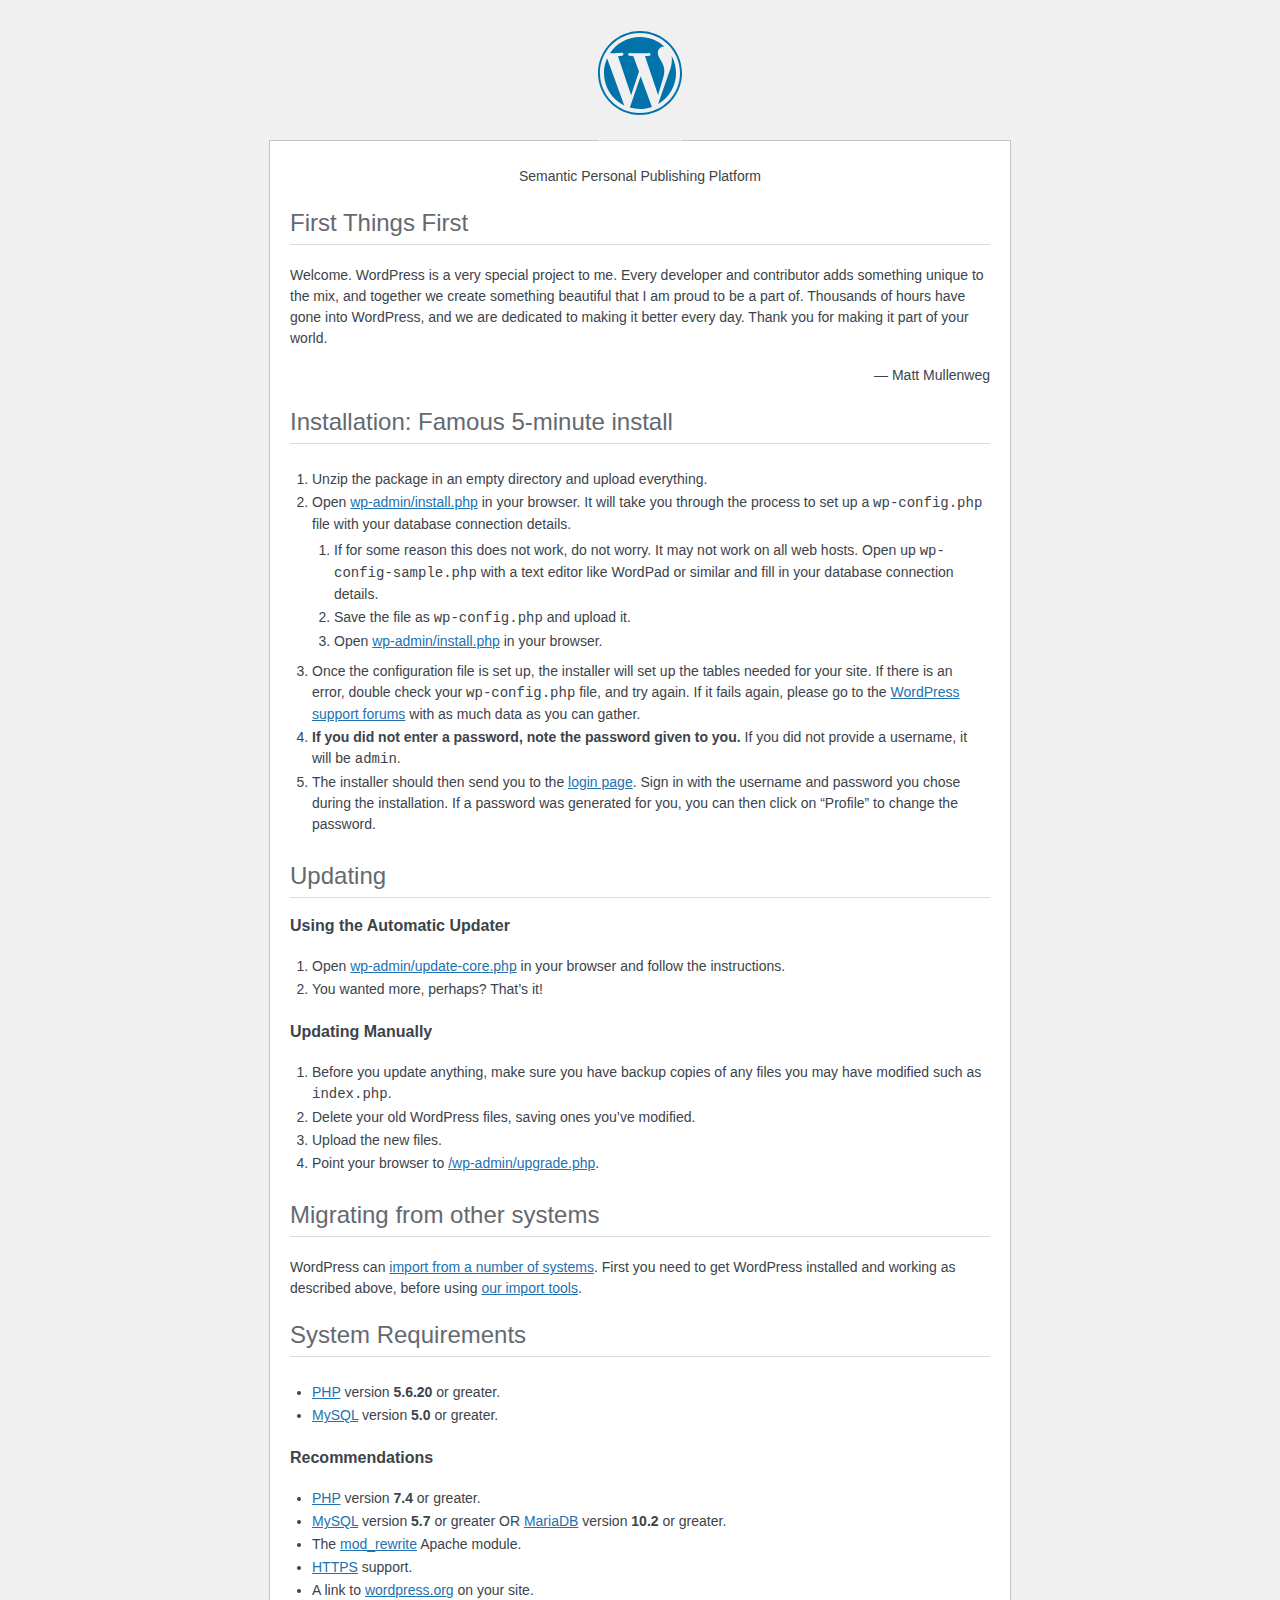
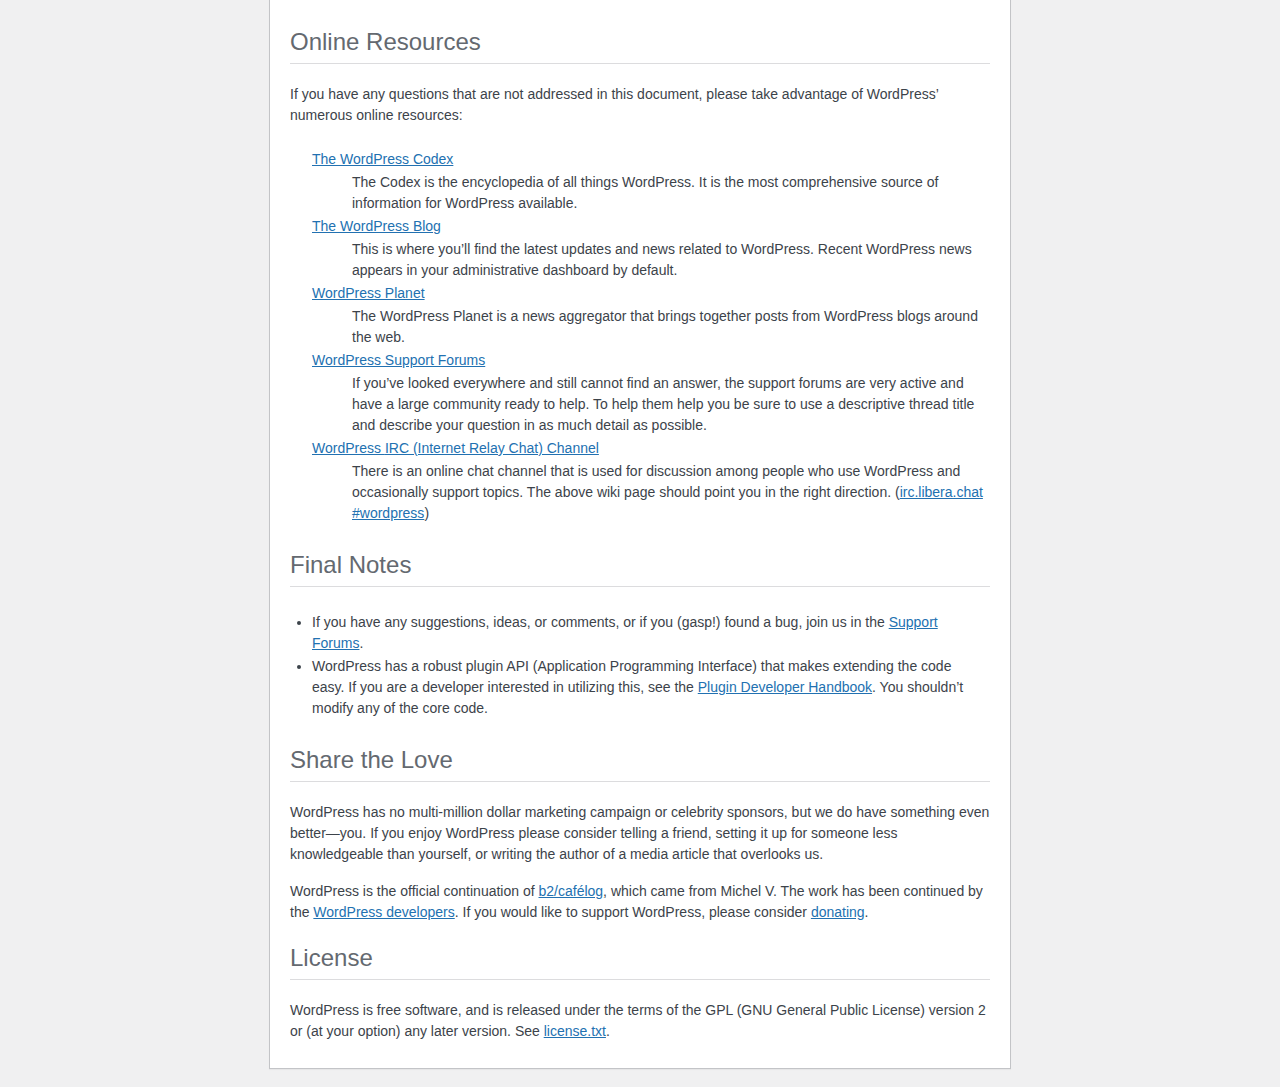
<file: _data/htdocs/readme.html>
<!DOCTYPE html>
<html lang="en">
<head>
	<meta name="viewport" content="width=device-width" />
	<meta http-equiv="Content-Type" content="text/html; charset=utf-8" />
	<title>WordPress &#8250; ReadMe</title>
	<link rel="stylesheet" href="wp-admin/css/install.css?ver=20100228" type="text/css" />
</head>
<body>
<h1 id="logo">
	<a href="https://wordpress.org/"><img alt="WordPress" src="wp-admin/images/wordpress-logo.png" /></a>
</h1>
<p style="text-align: center">Semantic Personal Publishing Platform</p>

<h2>First Things First</h2>
<p>Welcome. WordPress is a very special project to me. Every developer and contributor adds something unique to the mix, and together we create something beautiful that I am proud to be a part of. Thousands of hours have gone into WordPress, and we are dedicated to making it better every day. Thank you for making it part of your world.</p>
<p style="text-align: right">&#8212; Matt Mullenweg</p>

<h2>Installation: Famous 5-minute install</h2>
<ol>
	<li>Unzip the package in an empty directory and upload everything.</li>
	<li>Open <span class="file"><a href="wp-admin/install.php">wp-admin/install.php</a></span> in your browser. It will take you through the process to set up a <code>wp-config.php</code> file with your database connection details.
		<ol>
			<li>If for some reason this does not work, do not worry. It may not work on all web hosts. Open up <code>wp-config-sample.php</code> with a text editor like WordPad or similar and fill in your database connection details.</li>
			<li>Save the file as <code>wp-config.php</code> and upload it.</li>
			<li>Open <span class="file"><a href="wp-admin/install.php">wp-admin/install.php</a></span> in your browser.</li>
		</ol>
	</li>
	<li>Once the configuration file is set up, the installer will set up the tables needed for your site. If there is an error, double check your <code>wp-config.php</code> file, and try again. If it fails again, please go to the <a href="https://wordpress.org/support/forums/">WordPress support forums</a> with as much data as you can gather.</li>
	<li><strong>If you did not enter a password, note the password given to you.</strong> If you did not provide a username, it will be <code>admin</code>.</li>
	<li>The installer should then send you to the <a href="wp-login.php">login page</a>. Sign in with the username and password you chose during the installation. If a password was generated for you, you can then click on &#8220;Profile&#8221; to change the password.</li>
</ol>

<h2>Updating</h2>
<h3>Using the Automatic Updater</h3>
<ol>
	<li>Open <span class="file"><a href="wp-admin/update-core.php">wp-admin/update-core.php</a></span> in your browser and follow the instructions.</li>
	<li>You wanted more, perhaps? That&#8217;s it!</li>
</ol>

<h3>Updating Manually</h3>
<ol>
	<li>Before you update anything, make sure you have backup copies of any files you may have modified such as <code>index.php</code>.</li>
	<li>Delete your old WordPress files, saving ones you&#8217;ve modified.</li>
	<li>Upload the new files.</li>
	<li>Point your browser to <span class="file"><a href="wp-admin/upgrade.php">/wp-admin/upgrade.php</a>.</span></li>
</ol>

<h2>Migrating from other systems</h2>
<p>WordPress can <a href="https://wordpress.org/support/article/importing-content/">import from a number of systems</a>. First you need to get WordPress installed and working as described above, before using <a href="wp-admin/import.php">our import tools</a>.</p>

<h2>System Requirements</h2>
<ul>
	<li><a href="https://secure.php.net/">PHP</a> version <strong>5.6.20</strong> or greater.</li>
	<li><a href="https://www.mysql.com/">MySQL</a> version <strong>5.0</strong> or greater.</li>
</ul>

<h3>Recommendations</h3>
<ul>
	<li><a href="https://secure.php.net/">PHP</a> version <strong>7.4</strong> or greater.</li>
	<li><a href="https://www.mysql.com/">MySQL</a> version <strong>5.7</strong> or greater OR <a href="https://mariadb.org/">MariaDB</a> version <strong>10.2</strong> or greater.</li>
	<li>The <a href="https://httpd.apache.org/docs/2.2/mod/mod_rewrite.html">mod_rewrite</a> Apache module.</li>
	<li><a href="https://wordpress.org/news/2016/12/moving-toward-ssl/">HTTPS</a> support.</li>
	<li>A link to <a href="https://wordpress.org/">wordpress.org</a> on your site.</li>
</ul>

<h2>Online Resources</h2>
<p>If you have any questions that are not addressed in this document, please take advantage of WordPress&#8217; numerous online resources:</p>
<dl>
	<dt><a href="https://codex.wordpress.org/">The WordPress Codex</a></dt>
		<dd>The Codex is the encyclopedia of all things WordPress. It is the most comprehensive source of information for WordPress available.</dd>
	<dt><a href="https://wordpress.org/news/">The WordPress Blog</a></dt>
		<dd>This is where you&#8217;ll find the latest updates and news related to WordPress. Recent WordPress news appears in your administrative dashboard by default.</dd>
	<dt><a href="https://planet.wordpress.org/">WordPress Planet</a></dt>
		<dd>The WordPress Planet is a news aggregator that brings together posts from WordPress blogs around the web.</dd>
	<dt><a href="https://wordpress.org/support/forums/">WordPress Support Forums</a></dt>
		<dd>If you&#8217;ve looked everywhere and still cannot find an answer, the support forums are very active and have a large community ready to help. To help them help you be sure to use a descriptive thread title and describe your question in as much detail as possible.</dd>
	<dt><a href="https://make.wordpress.org/support/handbook/appendix/other-support-locations/introduction-to-irc/">WordPress <abbr>IRC</abbr> (Internet Relay Chat) Channel</a></dt>
		<dd>There is an online chat channel that is used for discussion among people who use WordPress and occasionally support topics. The above wiki page should point you in the right direction. (<a href="https://web.libera.chat/#wordpress">irc.libera.chat #wordpress</a>)</dd>
</dl>

<h2>Final Notes</h2>
<ul>
	<li>If you have any suggestions, ideas, or comments, or if you (gasp!) found a bug, join us in the <a href="https://wordpress.org/support/forums/">Support Forums</a>.</li>
	<li>WordPress has a robust plugin <abbr>API</abbr> (Application Programming Interface) that makes extending the code easy. If you are a developer interested in utilizing this, see the <a href="https://developer.wordpress.org/plugins/">Plugin Developer Handbook</a>. You shouldn&#8217;t modify any of the core code.</li>
</ul>

<h2>Share the Love</h2>
<p>WordPress has no multi-million dollar marketing campaign or celebrity sponsors, but we do have something even better&#8212;you. If you enjoy WordPress please consider telling a friend, setting it up for someone less knowledgeable than yourself, or writing the author of a media article that overlooks us.</p>

<p>WordPress is the official continuation of <a href="http://cafelog.com/">b2/caf&#233;log</a>, which came from Michel V. The work has been continued by the <a href="https://wordpress.org/about/">WordPress developers</a>. If you would like to support WordPress, please consider <a href="https://wordpress.org/donate/">donating</a>.</p>

<h2>License</h2>
<p>WordPress is free software, and is released under the terms of the <abbr>GPL</abbr> (GNU General Public License) version 2 or (at your option) any later version. See <a href="license.txt">license.txt</a>.</p>

</body>
</html>
</file>
<file: _data/htdocs/wp-admin/css/install.css>
html {
	background: #f0f0f1;
	margin: 0 20px;
}

body {
	background: #fff;
	border: 1px solid #c3c4c7;
	color: #3c434a;
	font-family: -apple-system, BlinkMacSystemFont, "Segoe UI", Roboto, Oxygen-Sans, Ubuntu, Cantarell, "Helvetica Neue", sans-serif;
	margin: 140px auto 25px;
	padding: 20px 20px 10px;
	max-width: 700px;
	-webkit-font-smoothing: subpixel-antialiased;
	box-shadow: 0 1px 1px rgba(0, 0, 0, 0.04);
}

a {
	color: #2271b1;
}

a:hover,
a:active {
	color: #135e96;
}

a:focus {
	color: #043959;
	box-shadow:
		0 0 0 1px #4f94d4,
		0 0 2px 1px rgba(79, 148, 212, 0.8);
}

h1, h2 {
	border-bottom: 1px solid #dcdcde;
	clear: both;
	color: #646970;
	font-size: 24px;
	padding: 0 0 7px;
	font-weight: 400;
}

h3 {
	font-size: 16px;
}

p, li, dd, dt {
	padding-bottom: 2px;
	font-size: 14px;
	line-height: 1.5;
}

code, .code {
	font-family: Consolas, Monaco, monospace;
}

ul, ol, dl {
	padding: 5px 5px 5px 22px;
}

a img {
	border: 0
}
abbr {
	border: 0;
	font-variant: normal;
}

fieldset {
	border: 0;
	padding: 0;
	margin: 0;
}

label {
	cursor: pointer;
}

#logo {
	margin: -130px auto 25px;
	padding: 0 0 25px;
	width: 84px;
	height: 84px;
	overflow: hidden;
	background-image: url(../images/w-logo-blue.png?ver=20131202);
	background-image: none, url(../images/wordpress-logo.svg?ver=20131107);
	background-size: 84px;
	background-position: center top;
	background-repeat: no-repeat;
	color: #3c434a; /* same as login.css */
	font-size: 20px;
	font-weight: 400;
	line-height: 1.3em;
	text-decoration: none;
	text-align: center;
	text-indent: -9999px;
	outline: none;
}

.step {
	margin: 20px 0 15px;
}
.step, th {
	text-align: left;
	padding: 0;
}
.language-chooser.wp-core-ui .step .button.button-large {
	font-size: 14px;
}
textarea {
	border: 1px solid #dcdcde;
	font-family: -apple-system, BlinkMacSystemFont, "Segoe UI", Roboto, Oxygen-Sans, Ubuntu, Cantarell, "Helvetica Neue", sans-serif;
	width: 100%;
	box-sizing: border-box;
}

.form-table {
	border-collapse: collapse;
	margin-top: 1em;
	width: 100%;
}

.form-table td {
	margin-bottom: 9px;
	padding: 10px 20px 10px 0;
	font-size: 14px;
	vertical-align: top
}

.form-table th {
	font-size: 14px;
	text-align: left;
	padding: 10px 20px 10px 0;
	width: 140px;
	vertical-align: top;
}

.form-table code {
	line-height: 1.28571428;
	font-size: 14px;
}

.form-table p {
	margin: 4px 0 0;
	font-size: 11px;
}

.form-table input {
	line-height: 1.33333333;
	font-size: 15px;
	padding: 3px 5px;
}

input,
submit {
	font-family: -apple-system, BlinkMacSystemFont, "Segoe UI", Roboto, Oxygen-Sans, Ubuntu, Cantarell, "Helvetica Neue", sans-serif;
}

.form-table input[type=text],
.form-table input[type=email],
.form-table input[type=url],
.form-table input[type=password],
#pass-strength-result {
	width: 218px;
}

.form-table th p {
	font-weight: 400;
}

.form-table.install-success th,
.form-table.install-success td {
	vertical-align: middle;
	padding: 16px 20px 16px 0;
}

.form-table.install-success td p {
	margin: 0;
	font-size: 14px;
}

.form-table.install-success td code {
	margin: 0;
	font-size: 18px;
}

#error-page {
	margin-top: 50px;
}

#error-page p {
	font-size: 14px;
	line-height: 1.28571428;
	margin: 25px 0 20px;
}

#error-page code, .code {
	font-family: Consolas, Monaco, monospace;
}

.message {
	border-left: 4px solid #d63638;
	padding: .7em .6em;
	background-color: #fcf0f1;
}

/* rtl:ignore */
#dbname,
#uname,
#pwd,
#dbhost,
#prefix,
#user_login,
#admin_email,
#pass1,
#pass2 {
	direction: ltr;
}


/* localization */
body.rtl,
.rtl textarea,
.rtl input,
.rtl submit {
	font-family: Tahoma, sans-serif;
}

:lang(he-il) body.rtl,
:lang(he-il) .rtl textarea,
:lang(he-il) .rtl input,
:lang(he-il) .rtl submit {
	font-family: Arial, sans-serif;
}

@media only screen and (max-width: 799px) {
	body {
		margin-top: 115px;
	}
	#logo a {
		margin: -125px auto 30px;
	}
}

@media screen and (max-width: 782px) {

	.form-table {
		margin-top: 0;
	}

	.form-table th,
	.form-table td {
		display: block;
		width: auto;
		vertical-align: middle;
	}

	.form-table th {
		padding: 20px 0 0;
	}

	.form-table td {
		padding: 5px 0;
		border: 0;
		margin: 0;
	}

	textarea,
	input {
		font-size: 16px;
	}

	.form-table td input[type="text"],
	.form-table td input[type="email"],
	.form-table td input[type="url"],
	.form-table td input[type="password"],
	.form-table td select,
	.form-table td textarea,
	.form-table span.description {
		width: 100%;
		font-size: 16px;
		line-height: 1.5;
		padding: 7px 10px;
		display: block;
		max-width: none;
		box-sizing: border-box;
	}

	.wp-pwd #pass1 {
		padding-right: 50px;
	}

	.wp-pwd .button.wp-hide-pw {
		right: 0;
	}

	#pass-strength-result {
		width: 100%;
	}
}

body.language-chooser {
	max-width: 300px;
}

.language-chooser select {
	padding: 8px;
	width: 100%;
	display: block;
	border: 1px solid #dcdcde;
	background: #fff;
	color: #2c3338;
	font-size: 16px;
	font-family: Arial, sans-serif;
	font-weight: 400;
}

.language-chooser select:focus {
	color: #2c3338;
}

.language-chooser select option:hover,
.language-chooser select option:focus {
	color: #0a4b78;
}

.language-chooser .step {
	text-align: right;
}

.screen-reader-input,
.screen-reader-text {
	border: 0;
	clip: rect(1px, 1px, 1px, 1px);
	-webkit-clip-path: inset(50%);
	clip-path: inset(50%);
	height: 1px;
	margin: -1px;
	overflow: hidden;
	padding: 0;
	position: absolute;
	width: 1px;
	word-wrap: normal !important;
}

.spinner {
	background: url(../images/spinner.gif) no-repeat;
	background-size: 20px 20px;
	visibility: hidden;
	opacity: 0.7;
	filter: alpha(opacity=70);
	width: 20px;
	height: 20px;
	margin: 2px 5px 0;
}

.step .spinner {
	display: inline-block;
	vertical-align: middle;
	margin-right: 15px;
}

.button.hide-if-no-js,
.hide-if-no-js {
	display: none;
}

/**
 * HiDPI Displays
 */
@media print,
  (-webkit-min-device-pixel-ratio: 1.25),
  (min-resolution: 120dpi) {

	.spinner {
		background-image: url(../images/spinner-2x.gif);
	}

}
</file>
